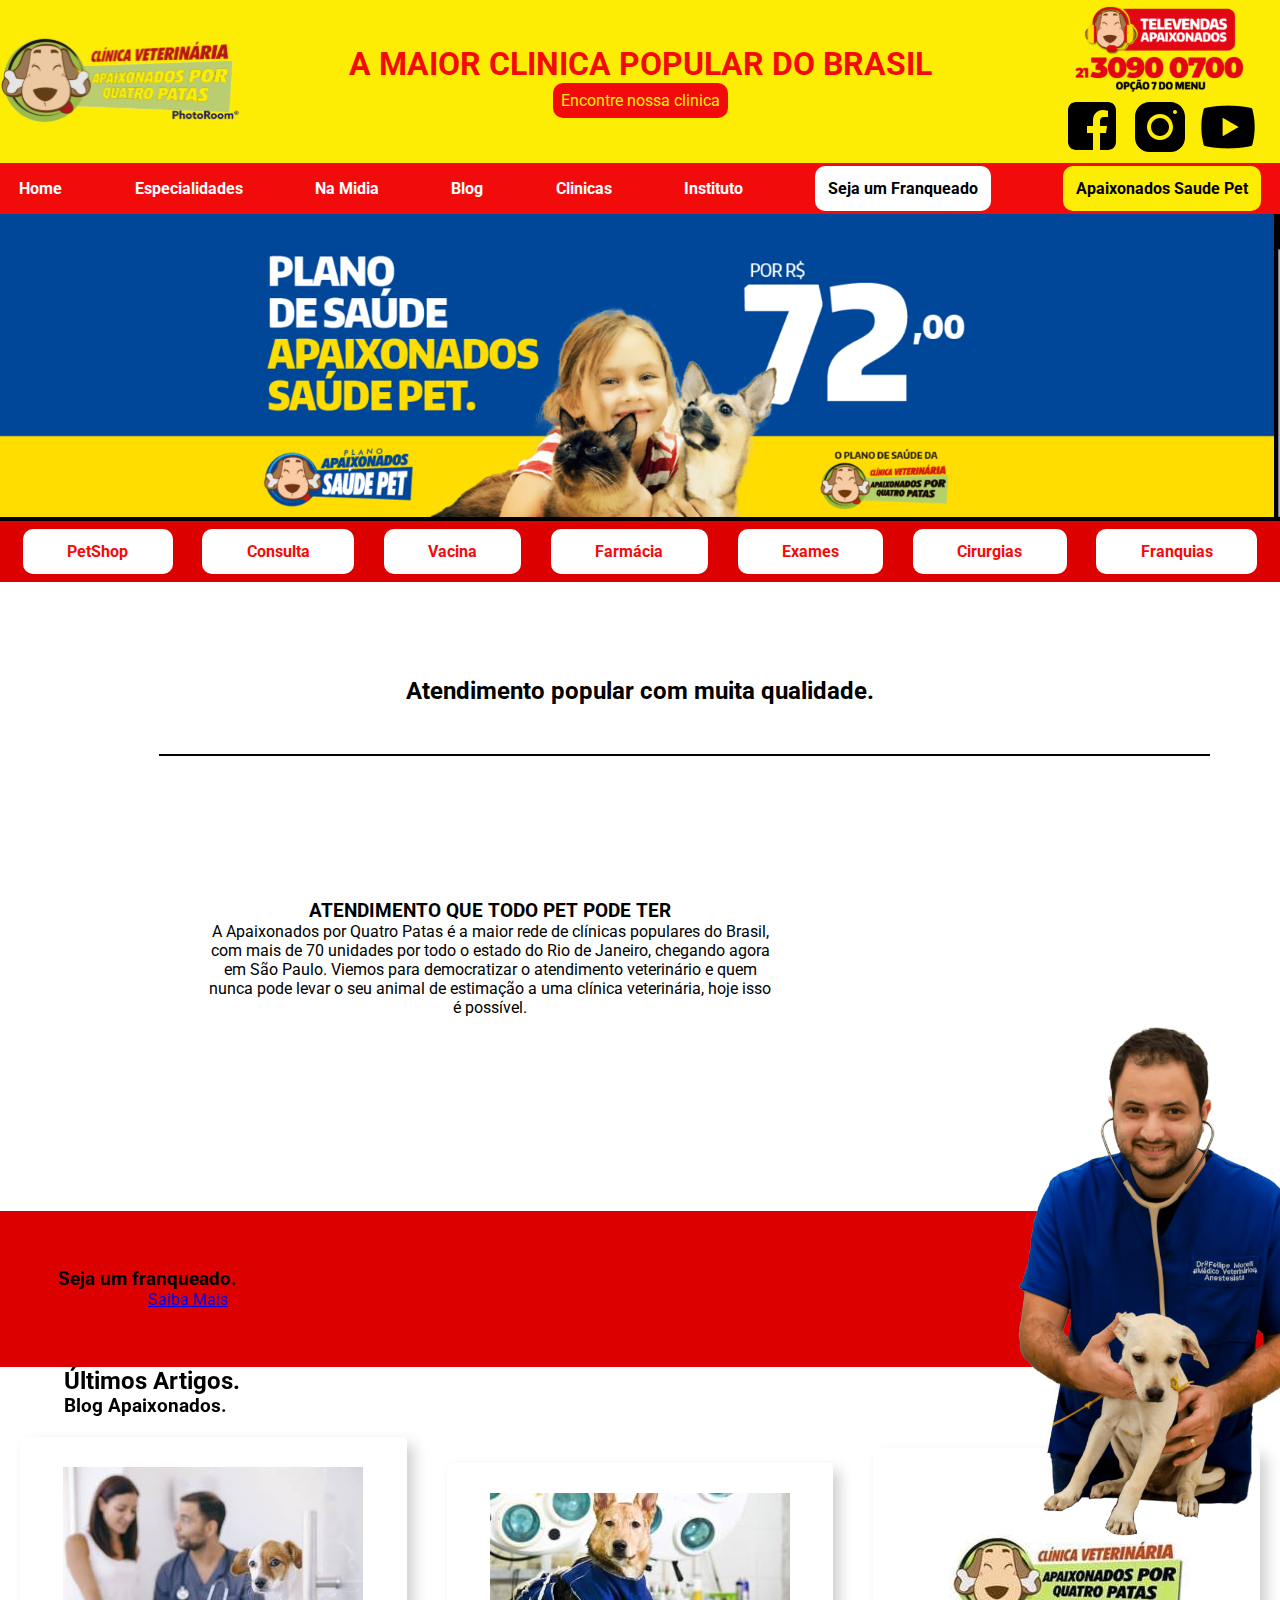
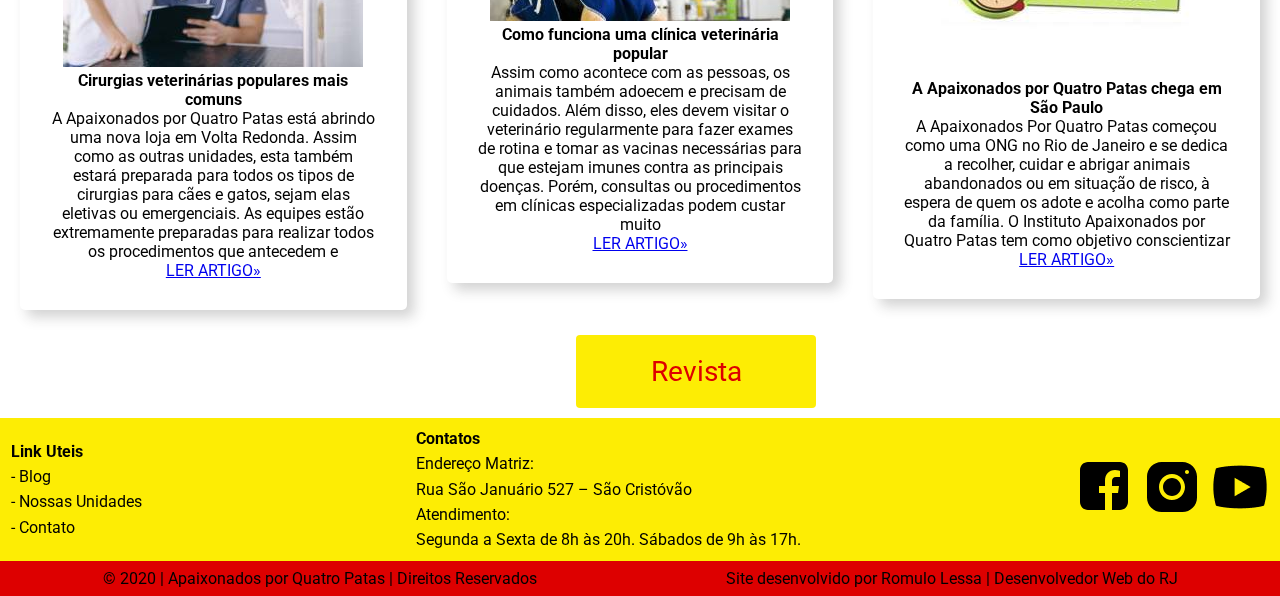
<file: index.html>
<!DOCTYPE html>
<html lang="pt-br">
<head>
    <meta charset="UTF-8">
    <meta http-equiv="X-UA-Compatible" content="IE=edge">
    <meta name="viewport" content="width=device-width, initial-scale=1.0">
    <link rel="icon" type="image/x-icon" href="img/faviconV2.png">
    <meta name="description" content="A maior franquias de clinicas veterinaria popular do pais, com mais de 70 clinicas no Rio de Janeiro e São Paulo">
    <link rel="stylesheet" href="css/footer.css" type="text/css">
    <link rel="stylesheet" href="css/main.css" type="text/css">
    <link rel="stylesheet" href="css/style.css" type="text/css">
    <link rel="stylesheet" href="css/header.css" type="text/css">
    <link rel="preconnect" href="https://fonts.googleapis.com">
    <link rel="preconnect" href="https://fonts.gstatic.com" crossorigin>
    <link href="https://fonts.googleapis.com/css2?family=Roboto:wght@100;300;400&display=swap" rel="stylesheet">
    
    <meta name="google-site-verification" content="3D5_LSKdYaNAvvIQtiyGglzpVUTDzspFLmWCL0GFKCQ" />
    
    <title>Apaixonados por Quatro Patas</title>
</head>
<body>
    <header>
        <article id="header-inicial">
            <section>
                <img src="img/logo.svg" alt="Logo Apaixonados por 4 Patas">
            </section>
            <section id="header-text">
                <h1>A MAIOR CLINICA POPULAR DO BRASIL</h1>
                <p>Encontre nossa clinica</p>
            </section>
            <section id="header-tele-redes">
                <img class="primeiro" src="img/logo-televendas.svg" alt="Logo do Televendas" srcset="">
                <section>
                    <img class="segundo" src="img/icons8-facebook 1.svg" alt="Logo FaceBook" srcset="">
                    <img class="segundo" src="img/icons8-instagram 1.svg" alt="Logo Instagram" srcset="">
                    <img class="segundo" src="img/icons8-reproduzir-youtube 1.png" alt="Logo Youtube" srcset="">
                </section>
            </section>
        </article>
        <article>
            <nav id="main-menu">
                <ul>
                    <li><a href="#">Home</a></li>
                    <li><a href="#">Especialidades</a></li>
                    <li><a href="#">Na Midia</a></li>
                    <li><a href="#">Blog</a></li>
                    <li><a href="#">Clinicas</a></li>
                    <li><a href="#">Instituto</a></li>
                    <li><span><a href="#">Seja um Franqueado</a></span></li>
                    <li><span><a href="#">Apaixonados Saude Pet</a></span></li>
                </ul>
            </nav>
        </article>
    </header>
    <main>
        <article class="galery">
            <section class="fotos">
                <img class="img-banner" src="img/Banner_Plano-de-saude_B-01 (1).png" alt="banner do plano de saude com o preço do plano mais economico R$72,99"/>
                <img class="img-banner" src="img/slide-03 (1).png" alt="Banner de exibição do trabalho de excelencia"/>
                <img class="img-banner" src="img/slide01 (1).png" alt="Banner de decicação e amor aos seus pet"/>
                <img class="img-banner" src="img/Banner_castração-01.png" alt="Banner de insentivo a castração">
            </section>
        </article>
        <article>
            <nav id="botton-menu">
                <ul>
                    <li><a>PetShop</a></li>
                    <li><a>Consulta</a></li>
                    <li><a>Vacina</a></li>
                    <li><a>Farmácia</a></li>
                    <li><a>Exames</a></li>
                    <li><a>Cirurgias</a></li>
                    <li><a>Franquias</a></li>
                </ul>
            </nav>
        </article>
        <article class="main-apresentacao">
            <h2>Atendimento popular com muita qualidade.</h2>
            <div class="linha"></div>
            <section>
                <div>
                    <h3>ATENDIMENTO QUE TODO PET PODE TER</h3>
                    <p>A Apaixonados por Quatro Patas é a maior rede de clínicas populares do Brasil, com mais de 70 unidades por todo o estado do Rio de Janeiro, chegando agora em São Paulo. Viemos para democratizar o atendimento veterinário e quem nunca pode levar o seu animal de estimação a uma clínica veterinária, hoje isso é possível.</p>
                </div>
                <iframe width="560" height="315" src="https://www.youtube.com/embed/js8I2bW5wmI?start=17" title="YouTube video player" frameborder="0" allow="accelerometer; autoplay; clipboard-write; encrypted-media; gyroscope; picture-in-picture" allowfullscreen></iframe>
            </section>
        </article>
        <article class="main-franquia">
            <section>
                <h3>Seja um franqueado.</h3>
                <a href="#">Saiba Mais</a>
            </section>
            <img class="img-franquia" src="img/vet+pet+ilustracao.png" alt="Imagem ilustratida de veterinario com filhote de cachorro">
        </article>
        <article>
            <section class="blog-top">
                <h2>Últimos Artigos.</h3>
                <h3>Blog Apaixonados.</h4>
            </section>
            <section class="main-blog">
                <div class="card">
                    <img class="image" src="img/blog-img01.jpg" alt="img referencia do artigo" />
                    <h4>Cirurgias veterinárias populares mais comuns</h4>
                    <p>A Apaixonados por Quatro Patas está abrindo uma nova loja em Volta Redonda. Assim como as outras unidades, esta também estará preparada para todos os tipos de cirurgias para cães e gatos, sejam elas eletivas ou emergenciais. As equipes estão extremamente preparadas para realizar todos os procedimentos que antecedem e</p>
                    <a href="#">LER ARTIGO»</a>
                </div>
                <div class="card">
                    <img class="image" src="img/blog-img02.jpg" alt="img referencia do artigo" />
                    <h4>Como funciona uma clínica veterinária popular</h4>
                    <p>Assim como acontece com as pessoas, os animais também adoecem e precisam de cuidados. Além disso, eles devem visitar o veterinário regularmente para fazer exames de rotina e tomar as vacinas necessárias para que estejam imunes contra as principais doenças. Porém, consultas ou procedimentos em clínicas especializadas podem custar muito</p>
                    <a href="#">LER ARTIGO»</a>
                </div>
                <div class="card">
                    <img class="image" src="img/blog-img03.jpg  " alt="img referencia do artigo" />
                    <h4>A Apaixonados por Quatro Patas chega em São Paulo</h4>
                    <p>A Apaixonados Por Quatro Patas começou como uma ONG no Rio de Janeiro e se dedica a recolher, cuidar e abrigar animais abandonados ou em situação de risco, à espera de quem os adote e acolha como parte da família. O Instituto Apaixonados por Quatro Patas tem como objetivo conscientizar</p>
                    <a href="#">LER ARTIGO»</a>
                </div>
            </section>
            <p id="download"><a href="" >Revista</a></p>
        </article>
    </main>
    <footer>
        <div id="footer-info">

            <div>
                <ul>
                    <li><p><span>Link Uteis</span></p></li>
                    <li><a>- Blog</a></li>
                    <li><a>- Nossas Unidades</a></li>
                    <li><a>- Contato</a></li>
                </ul>
            </div>
            <div>
                <ul>
                    <li><p><span>Contatos</span></p></li>
                    <li><p>Endereço Matriz:</p></li>
                    <li><p>Rua São Januário 527 – São Cristóvão</p></li>
                    <li><p>Atendimento:</p></li>
                    <li><p>Segunda a Sexta de 8h às 20h. Sábados de 9h às 17h.</p></li>
                </ul>
            </div>
            <div>
                <img class="segundo" src="img/icons8-facebook 1.svg" alt="Logo FaceBook" srcset="">
                <img class="segundo" src="img/icons8-instagram 1.svg" alt="Logo Instagram" srcset="">
                <img class="segundo" src="img/icons8-reproduzir-youtube 1.png" alt="Logo Youtube" srcset="">
            </div>
        </div>
        <div id="Footer-info-dev">
            <p>© 2020 | Apaixonados por Quatro Patas | Direitos Reservados</p>
            <p>Site desenvolvido por Romulo Lessa | Desenvolvedor Web do RJ</p>
        </div>
    </footer>
</body>
</html>
</file>
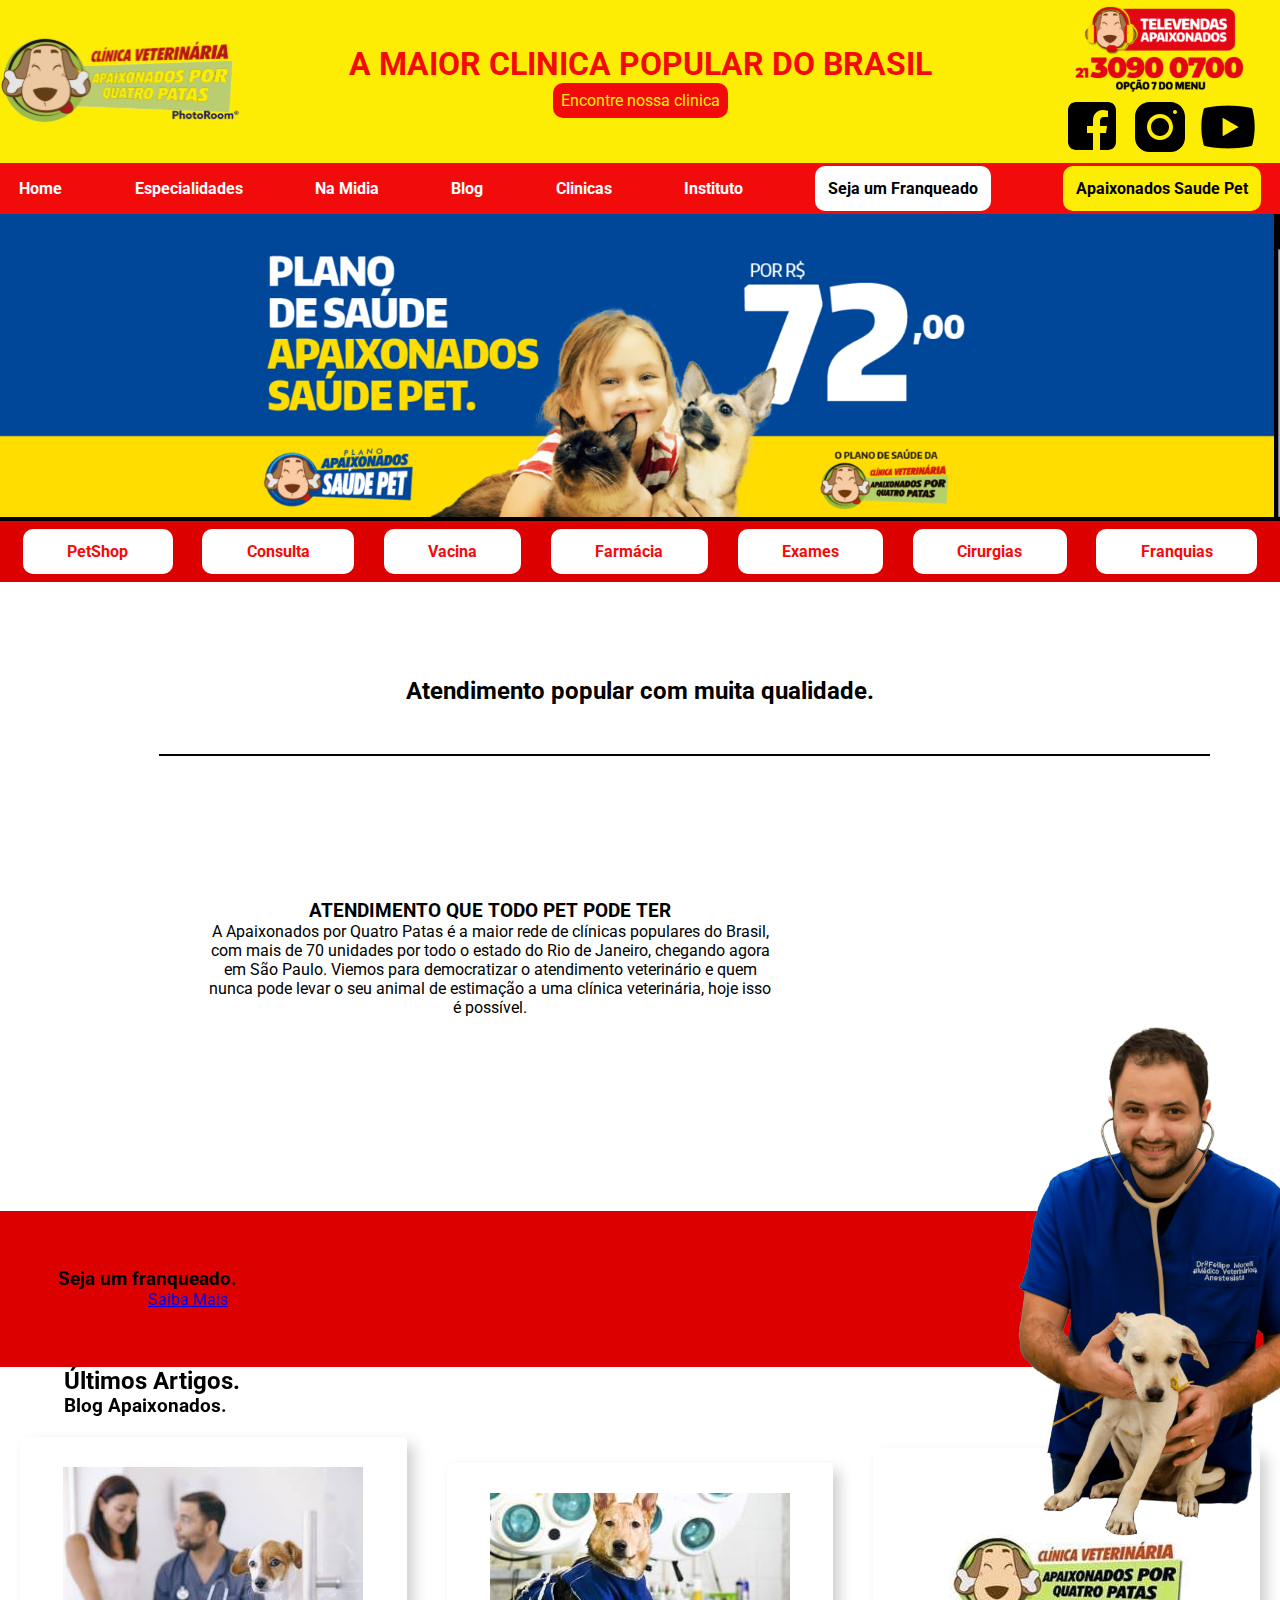
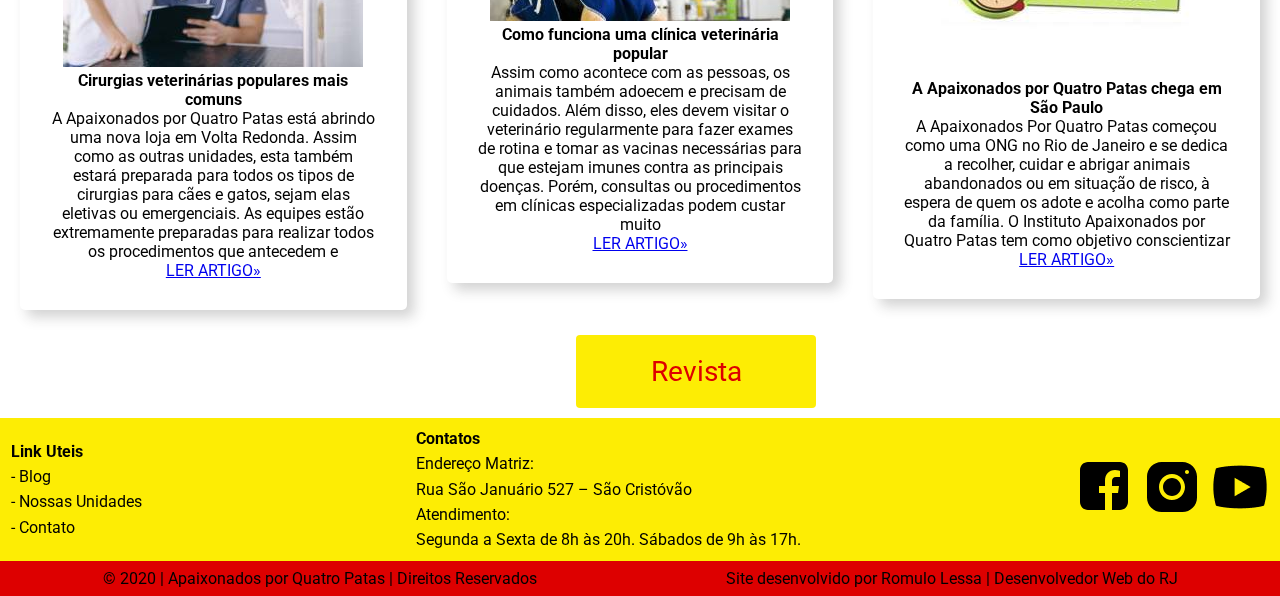
<file: index2.html>
<!DOCTYPE html>
<html lang="pt-br">
<head>
    <meta charset="UTF-8">
    <meta http-equiv="X-UA-Compatible" content="IE=edge">
    <meta name="viewport" content="width=device-width, initial-scale=1.0">
    <link rel="icon" type="image/x-icon" href="img/faviconV2.png">
    <meta name="description" content="A maior franquias de clinicas veterinaria popular do pais, com mais de 70 clinicas no Rio de Janeiro e São Paulo">
    <link rel="stylesheet" href="css/footer.css" type="text/css">
    <link rel="stylesheet" href="css/main.css" type="text/css">
    <link rel="stylesheet" href="css/style.css" type="text/css">
    <link rel="stylesheet" href="css/header.css" type="text/css">
    <link rel="preconnect" href="https://fonts.googleapis.com">
    <link rel="preconnect" href="https://fonts.gstatic.com" crossorigin>
    <link href="https://fonts.googleapis.com/css2?family=Roboto:wght@100;300;400&display=swap" rel="stylesheet">
    
    <meta name="google-site-verification" content="3D5_LSKdYaNAvvIQtiyGglzpVUTDzspFLmWCL0GFKCQ" />
    
    <title>Apaixonados por Quatro Patas</title>
</head>
<body>
    <header>
        <article id="header-inicial">
            <section>
                <img src="img/logo.svg" alt="Logo Apaixonados por 4 Patas">
            </section>
            <section id="header-text">
                <h1>A MAIOR CLINICA POPULAR DO BRASIL</h1>
                <p>Encontre nossa clinica</p>
            </section>
            <section id="header-tele-redes">
                <img class="primeiro" src="img/logo-televendas.svg" alt="Logo do Televendas" srcset="">
                <section>
                    <img class="segundo" src="img/icons8-facebook 1.svg" alt="Logo FaceBook" srcset="">
                    <img class="segundo" src="img/icons8-instagram 1.svg" alt="Logo Instagram" srcset="">
                    <img class="segundo" src="img/icons8-reproduzir-youtube 1.png" alt="Logo Youtube" srcset="">
                </section>
            </section>
        </article>
        <article>
            <nav id="main-menu">
                <ul>
                    <li><a href="#">Home</a></li>
                    <li><a href="#">Especialidades</a></li>
                    <li><a href="#">Na Midia</a></li>
                    <li><a href="#">Blog</a></li>
                    <li><a href="#">Clinicas</a></li>
                    <li><a href="#">Instituto</a></li>
                    <li><span><a href="#">Seja um Franqueado</a></span></li>
                    <li><span><a href="#">Apaixonados Saude Pet</a></span></li>
                </ul>
            </nav>
        </article>
    </header>
    <main>
        <article class="galery">
            <section class="fotos">
                <img class="img-banner" src="img/Banner_Plano-de-saude_B-01 (1).png" alt="banner do plano de saude com o preço do plano mais economico R$72,99"/>
                <img class="img-banner" src="img/slide-03 (1).png" alt="Banner de exibição do trabalho de excelencia"/>
                <img class="img-banner" src="img/slide01 (1).png" alt="Banner de decicação e amor aos seus pet"/>
                <img class="img-banner" src="img/Banner_castração-01.png" alt="Banner de insentivo a castração">
            </section>
        </article>
        <article>
            <nav id="botton-menu">
                <ul>
                    <li><a>PetShop</a></li>
                    <li><a>Consulta</a></li>
                    <li><a>Vacina</a></li>
                    <li><a>Farmácia</a></li>
                    <li><a>Exames</a></li>
                    <li><a>Cirurgias</a></li>
                    <li><a>Franquias</a></li>
                </ul>
            </nav>
        </article>
        <article class="main-apresentacao">
            <h2>Atendimento popular com muita qualidade.</h2>
            <div class="linha"></div>
            <section>
                <div>
                    <h3>ATENDIMENTO QUE TODO PET PODE TER</h3>
                    <p>A Apaixonados por Quatro Patas é a maior rede de clínicas populares do Brasil, com mais de 70 unidades por todo o estado do Rio de Janeiro, chegando agora em São Paulo. Viemos para democratizar o atendimento veterinário e quem nunca pode levar o seu animal de estimação a uma clínica veterinária, hoje isso é possível.</p>
                </div>
                <iframe width="560" height="315" src="https://www.youtube.com/embed/js8I2bW5wmI?start=17" title="YouTube video player" frameborder="0" allow="accelerometer; autoplay; clipboard-write; encrypted-media; gyroscope; picture-in-picture" allowfullscreen></iframe>
            </section>
        </article>
        <article class="main-franquia">
            <section>
                <h3>Seja um franqueado.</h3>
                <a href="#">Saiba Mais</a>
            </section>
            <img class="img-franquia" src="img/vet+pet+ilustracao.png" alt="Imagem ilustratida de veterinario com filhote de cachorro">
        </article>
        <article>
            <section class="blog-top">
                <h2>Últimos Artigos.</h3>
                <h3>Blog Apaixonados.</h4>
            </section>
            <section class="main-blog">
                <div class="card">
                    <img class="image" src="img/blog-img01.jpg" alt="img referencia do artigo" />
                    <h4>Cirurgias veterinárias populares mais comuns</h4>
                    <p>A Apaixonados por Quatro Patas está abrindo uma nova loja em Volta Redonda. Assim como as outras unidades, esta também estará preparada para todos os tipos de cirurgias para cães e gatos, sejam elas eletivas ou emergenciais. As equipes estão extremamente preparadas para realizar todos os procedimentos que antecedem e</p>
                    <a href="#">LER ARTIGO»</a>
                </div>
                <div class="card">
                    <img class="image" src="img/blog-img02.jpg" alt="img referencia do artigo" />
                    <h4>Como funciona uma clínica veterinária popular</h4>
                    <p>Assim como acontece com as pessoas, os animais também adoecem e precisam de cuidados. Além disso, eles devem visitar o veterinário regularmente para fazer exames de rotina e tomar as vacinas necessárias para que estejam imunes contra as principais doenças. Porém, consultas ou procedimentos em clínicas especializadas podem custar muito</p>
                    <a href="#">LER ARTIGO»</a>
                </div>
                <div class="card">
                    <img class="image" src="img/blog-img03.jpg  " alt="img referencia do artigo" />
                    <h4>A Apaixonados por Quatro Patas chega em São Paulo</h4>
                    <p>A Apaixonados Por Quatro Patas começou como uma ONG no Rio de Janeiro e se dedica a recolher, cuidar e abrigar animais abandonados ou em situação de risco, à espera de quem os adote e acolha como parte da família. O Instituto Apaixonados por Quatro Patas tem como objetivo conscientizar</p>
                    <a href="#">LER ARTIGO»</a>
                </div>
            </section>
            <p id="download"><a href="" >Revista</a></p>
        </article>
    </main>
    <footer>
        <div id="footer-info">

            <div>
                <ul>
                    <li><p><span>Link Uteis</span></p></li>
                    <li><a>- Blog</a></li>
                    <li><a>- Nossas Unidades</a></li>
                    <li><a>- Contato</a></li>
                </ul>
            </div>
            <div>
                <ul>
                    <li><p><span>Contatos</span></p></li>
                    <li><p>Endereço Matriz:</p></li>
                    <li><p>Rua São Januário 527 – São Cristóvão</p></li>
                    <li><p>Atendimento:</p></li>
                    <li><p>Segunda a Sexta de 8h às 20h. Sábados de 9h às 17h.</p></li>
                </ul>
            </div>
            <div>
                <img class="segundo" src="img/icons8-facebook 1.svg" alt="Logo FaceBook" srcset="">
                <img class="segundo" src="img/icons8-instagram 1.svg" alt="Logo Instagram" srcset="">
                <img class="segundo" src="img/icons8-reproduzir-youtube 1.png" alt="Logo Youtube" srcset="">
            </div>
        </div>
        <div id="Footer-info-dev">
            <p>© 2020 | Apaixonados por Quatro Patas | Direitos Reservados</p>
            <p>Site desenvolvido por Romulo Lessa | Desenvolvedor Web do RJ</p>
        </div>
    </footer>
</body>
</html>
</file>
<file: css/footer.css>
#footer-info{
    display: flex;
    flex-direction: row;
    justify-content: space-between;
    align-items: center;

    padding: 0.5rem;
    background-color: #FDED04;
}
#footer-info ul{
    list-style: none;
}
#footer-info li{
    padding: 0.2rem;
}
#footer-info span{
    font-weight:bold
}
#Footer-info-dev{
    display: flex;
    justify-content: space-around;

    padding: 0.5rem;
    background-color: #DD0000;
}
</file>
<file: css/main.css>
.galery {
  max-height: 47.5vh;
  height: auto;
  background-color: black;
  overflow: hidden;
}

.galery .fotos {
  width: 500%;
  animation-name: animacao;
  animation-duration: 20s;
  animation-iteration-count: infinite;
}

.galery .fotos img {
  width: 19.9%;
}
@keyframes animacao {
  0% { margin-left: 0; }
  20% { margin-left: 0; }
  25% { margin-left: -100%; }
  45% { margin-left: -100%; }
  50% { margin-left: -200%; }
  70% { margin-left: -200%; }
  75% { margin-left: -300%; }
  95% { margin-left: -300%; }
  100% { margin-left: -400%; }
}
.img-banner{
  max-width: 100rem;
}
#botton-menu{
  background-color: #DD0000;
  padding: 0.5rem;
}
#botton-menu ul{
  display: flex;
  flex-direction: row;
  justify-content: space-around;
  
}
#botton-menu ul li{ 
  color: #F50A0A;
  background-color: #FFFFFF;
  padding: 0.8rem;
  border-radius: 10px;
  list-style: none;
}
#botton-menu ul li a{
  font-weight: bold;
  margin: 3.5vh; 
}
.main-apresentacao section{
  display: flex;
  align-items: center;
  margin: 5vh;
}
.main-apresentacao h2{
  text-align: center;
  margin: 5.5vh;
}
div.linha{
  width: 100%;
  border: 1px solid #000;

  max-width: 82vw
}
.main-apresentacao{
  margin: 10.5vh
}
.main-apresentacao div{
  text-align: center;
  margin: 0 5vw;
}
.main-franquia{
  display: flex;
  justify-content: space-between;
  align-items: center;

  background-color: #DD0000;

  padding: 4.5vw;
}
.main-franquia a{
  margin: 10vh;
}
.img-franquia{
  position: absolute;
  max-width: 45vh;
  padding: 0 0 0.9vw 70vw;
}
.blog-top{
  margin-left: 5vw;
}
.main-blog{
  display: flex;
  align-items: center;
  justify-content: center;
}
.card{
  border-radius: 5px;
  box-shadow: 7px 7px 13px 0px rgba(50, 50, 50, 0.22);
  padding: 30px;
  margin: 20px;
  width: 400px;
  text-align: center;
  transition: all 0.3s ease-out;
}
.card:hover {
  transform: translateY(-5px);
  cursor: pointer;
}
article #download{
  border-radius: 4px;
  background-color: #FDED04;
  border: none;
  color: #DD0000;
  text-align: center;
  font-size: 28px;
  padding: 20px;
  width: 200px;
  cursor: pointer;
  margin: 5px 0 10px 45%;
}
#download a{
  position: relative;
  transition: 0.5s;
  color: #DD0000;
  text-decoration: none;
}
#download a::after{
  content: "\00bb";
  position: absolute;
  opacity: 0;
  top: 0;
  right: -20px;
  transition: 0.5s;
}
#download:hover a{
  padding-right: 25px;
}
#download:hover a::after{
  opacity: 1;
  right: 0;
}
</file>
<file: css/style.css>
*{
    padding: 0;
    margin: 0;
    font-family: 'Roboto', sans-serif;
}
</file>
<file: css/header.css>
#header-inicial{
    background-color: #FDED04;

    display: flex;
    flex-direction: row;
    align-items: center;
    justify-content: space-between;
}
#header-text{
    color: #F50A0A;
}
#main-menu{
    margin-top: 0;
}
#header-tele-redes{
    display: grid;
    justify-items: center;
}
#header-inicial img{
    max-width: 15rem;
}
#header-text{
    display: grid;
    justify-items: center;
}
#header-text p{
    color: #FDED04;
    background-color: #F20B0B;
    padding: 0.5rem;
    border-radius: 10px;
}
#main-menu ul{
    display: flex;
    justify-content: space-between;
    background-color: #F20B0B;
}
#main-menu ul li{
    padding: 1rem 1.2rem;
    list-style: none;
}
#main-menu ul li a {
    text-decoration: none;
    color: #FFFF;
    font-weight:bold
}
#main-menu ul li span{
    color: #F50A0A;
    background-color: #FFFFFF;
    padding: 0.8rem;
    border-radius: 10px;
}
#main-menu ul li:nth-child(8) span{
    color: #F50A0A;
    background-color: #FDED04;
    padding: 0.8rem;
    border-radius: 10px;
}
#main-menu ul li span a{
    color: #000000;
}
</file>
